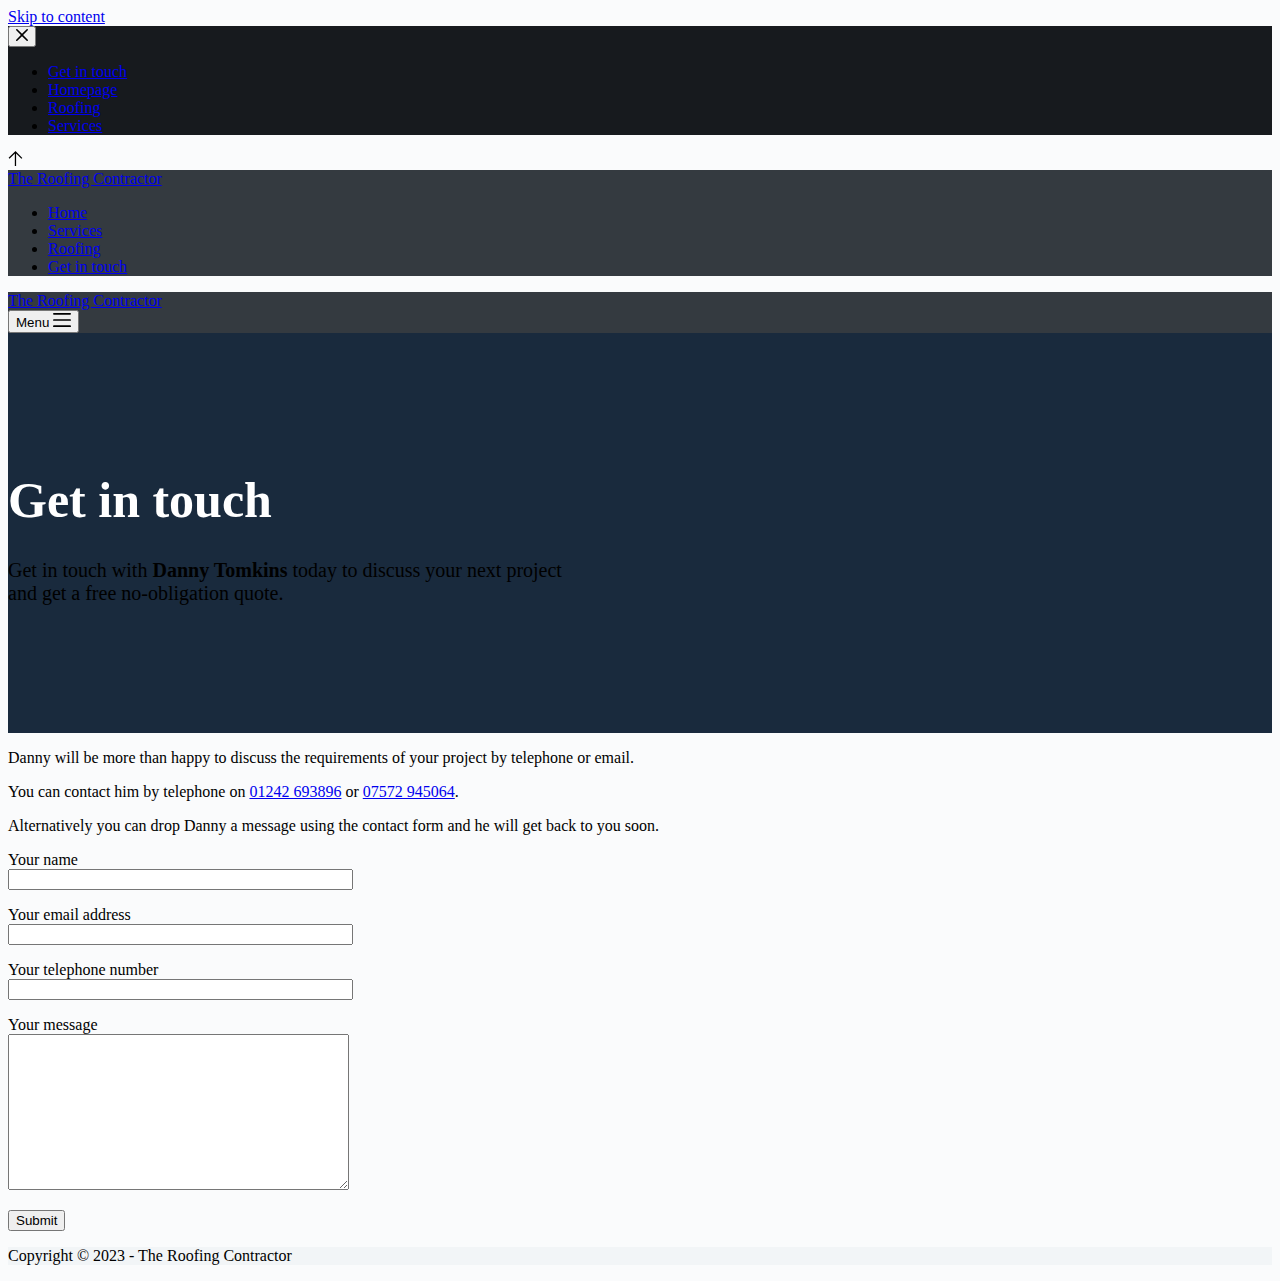
<file: get-in-touch/index.html>
<!doctype html>
<html lang="en-GB">
<head>
	
	<meta charset="UTF-8">
	<meta name="viewport" content="width=device-width, initial-scale=1, maximum-scale=5, viewport-fit=cover">
	<link rel="profile" href="https://gmpg.org/xfn/11">

	<title>Get in touch &#8211; The Roofing Contractor</title>
<meta name='robots' content='max-image-preview:large' />
<link rel='dns-prefetch' href='//fonts.googleapis.com' />
<link rel="alternate" type="application/rss+xml" title="The Roofing Contractor &raquo; Feed" href="https://www.theroofingcontractor.uk/feed/" />
<link rel="alternate" type="application/rss+xml" title="The Roofing Contractor &raquo; Comments Feed" href="https://www.theroofingcontractor.uk/comments/feed/" />
<style id='global-styles-inline-css'>
body{--wp--preset--color--black: #000000;--wp--preset--color--cyan-bluish-gray: #abb8c3;--wp--preset--color--white: #ffffff;--wp--preset--color--pale-pink: #f78da7;--wp--preset--color--vivid-red: #cf2e2e;--wp--preset--color--luminous-vivid-orange: #ff6900;--wp--preset--color--luminous-vivid-amber: #fcb900;--wp--preset--color--light-green-cyan: #7bdcb5;--wp--preset--color--vivid-green-cyan: #00d084;--wp--preset--color--pale-cyan-blue: #8ed1fc;--wp--preset--color--vivid-cyan-blue: #0693e3;--wp--preset--color--vivid-purple: #9b51e0;--wp--preset--color--palette-color-1: var(--paletteColor1, #2872fa);--wp--preset--color--palette-color-2: var(--paletteColor2, #1559ed);--wp--preset--color--palette-color-3: var(--paletteColor3, #3A4F66);--wp--preset--color--palette-color-4: var(--paletteColor4, #192a3d);--wp--preset--color--palette-color-5: var(--paletteColor5, #e1e8ed);--wp--preset--color--palette-color-6: var(--paletteColor6, #f2f5f7);--wp--preset--color--palette-color-7: var(--paletteColor7, #FAFBFC);--wp--preset--color--palette-color-8: var(--paletteColor8, #ffffff);--wp--preset--gradient--vivid-cyan-blue-to-vivid-purple: linear-gradient(135deg,rgba(6,147,227,1) 0%,rgb(155,81,224) 100%);--wp--preset--gradient--light-green-cyan-to-vivid-green-cyan: linear-gradient(135deg,rgb(122,220,180) 0%,rgb(0,208,130) 100%);--wp--preset--gradient--luminous-vivid-amber-to-luminous-vivid-orange: linear-gradient(135deg,rgba(252,185,0,1) 0%,rgba(255,105,0,1) 100%);--wp--preset--gradient--luminous-vivid-orange-to-vivid-red: linear-gradient(135deg,rgba(255,105,0,1) 0%,rgb(207,46,46) 100%);--wp--preset--gradient--very-light-gray-to-cyan-bluish-gray: linear-gradient(135deg,rgb(238,238,238) 0%,rgb(169,184,195) 100%);--wp--preset--gradient--cool-to-warm-spectrum: linear-gradient(135deg,rgb(74,234,220) 0%,rgb(151,120,209) 20%,rgb(207,42,186) 40%,rgb(238,44,130) 60%,rgb(251,105,98) 80%,rgb(254,248,76) 100%);--wp--preset--gradient--blush-light-purple: linear-gradient(135deg,rgb(255,206,236) 0%,rgb(152,150,240) 100%);--wp--preset--gradient--blush-bordeaux: linear-gradient(135deg,rgb(254,205,165) 0%,rgb(254,45,45) 50%,rgb(107,0,62) 100%);--wp--preset--gradient--luminous-dusk: linear-gradient(135deg,rgb(255,203,112) 0%,rgb(199,81,192) 50%,rgb(65,88,208) 100%);--wp--preset--gradient--pale-ocean: linear-gradient(135deg,rgb(255,245,203) 0%,rgb(182,227,212) 50%,rgb(51,167,181) 100%);--wp--preset--gradient--electric-grass: linear-gradient(135deg,rgb(202,248,128) 0%,rgb(113,206,126) 100%);--wp--preset--gradient--midnight: linear-gradient(135deg,rgb(2,3,129) 0%,rgb(40,116,252) 100%);--wp--preset--gradient--juicy-peach: linear-gradient(to right, #ffecd2 0%, #fcb69f 100%);--wp--preset--gradient--young-passion: linear-gradient(to right, #ff8177 0%, #ff867a 0%, #ff8c7f 21%, #f99185 52%, #cf556c 78%, #b12a5b 100%);--wp--preset--gradient--true-sunset: linear-gradient(to right, #fa709a 0%, #fee140 100%);--wp--preset--gradient--morpheus-den: linear-gradient(to top, #30cfd0 0%, #330867 100%);--wp--preset--gradient--plum-plate: linear-gradient(135deg, #667eea 0%, #764ba2 100%);--wp--preset--gradient--aqua-splash: linear-gradient(15deg, #13547a 0%, #80d0c7 100%);--wp--preset--gradient--love-kiss: linear-gradient(to top, #ff0844 0%, #ffb199 100%);--wp--preset--gradient--new-retrowave: linear-gradient(to top, #3b41c5 0%, #a981bb 49%, #ffc8a9 100%);--wp--preset--gradient--plum-bath: linear-gradient(to top, #cc208e 0%, #6713d2 100%);--wp--preset--gradient--high-flight: linear-gradient(to right, #0acffe 0%, #495aff 100%);--wp--preset--gradient--teen-party: linear-gradient(-225deg, #FF057C 0%, #8D0B93 50%, #321575 100%);--wp--preset--gradient--fabled-sunset: linear-gradient(-225deg, #231557 0%, #44107A 29%, #FF1361 67%, #FFF800 100%);--wp--preset--gradient--arielle-smile: radial-gradient(circle 248px at center, #16d9e3 0%, #30c7ec 47%, #46aef7 100%);--wp--preset--gradient--itmeo-branding: linear-gradient(180deg, #2af598 0%, #009efd 100%);--wp--preset--gradient--deep-blue: linear-gradient(to right, #6a11cb 0%, #2575fc 100%);--wp--preset--gradient--strong-bliss: linear-gradient(to right, #f78ca0 0%, #f9748f 19%, #fd868c 60%, #fe9a8b 100%);--wp--preset--gradient--sweet-period: linear-gradient(to top, #3f51b1 0%, #5a55ae 13%, #7b5fac 25%, #8f6aae 38%, #a86aa4 50%, #cc6b8e 62%, #f18271 75%, #f3a469 87%, #f7c978 100%);--wp--preset--gradient--purple-division: linear-gradient(to top, #7028e4 0%, #e5b2ca 100%);--wp--preset--gradient--cold-evening: linear-gradient(to top, #0c3483 0%, #a2b6df 100%, #6b8cce 100%, #a2b6df 100%);--wp--preset--gradient--mountain-rock: linear-gradient(to right, #868f96 0%, #596164 100%);--wp--preset--gradient--desert-hump: linear-gradient(to top, #c79081 0%, #dfa579 100%);--wp--preset--gradient--ethernal-constance: linear-gradient(to top, #09203f 0%, #537895 100%);--wp--preset--gradient--happy-memories: linear-gradient(-60deg, #ff5858 0%, #f09819 100%);--wp--preset--gradient--grown-early: linear-gradient(to top, #0ba360 0%, #3cba92 100%);--wp--preset--gradient--morning-salad: linear-gradient(-225deg, #B7F8DB 0%, #50A7C2 100%);--wp--preset--gradient--night-call: linear-gradient(-225deg, #AC32E4 0%, #7918F2 48%, #4801FF 100%);--wp--preset--gradient--mind-crawl: linear-gradient(-225deg, #473B7B 0%, #3584A7 51%, #30D2BE 100%);--wp--preset--gradient--angel-care: linear-gradient(-225deg, #FFE29F 0%, #FFA99F 48%, #FF719A 100%);--wp--preset--gradient--juicy-cake: linear-gradient(to top, #e14fad 0%, #f9d423 100%);--wp--preset--gradient--rich-metal: linear-gradient(to right, #d7d2cc 0%, #304352 100%);--wp--preset--gradient--mole-hall: linear-gradient(-20deg, #616161 0%, #9bc5c3 100%);--wp--preset--gradient--cloudy-knoxville: linear-gradient(120deg, #fdfbfb 0%, #ebedee 100%);--wp--preset--gradient--soft-grass: linear-gradient(to top, #c1dfc4 0%, #deecdd 100%);--wp--preset--gradient--saint-petersburg: linear-gradient(135deg, #f5f7fa 0%, #c3cfe2 100%);--wp--preset--gradient--everlasting-sky: linear-gradient(135deg, #fdfcfb 0%, #e2d1c3 100%);--wp--preset--gradient--kind-steel: linear-gradient(-20deg, #e9defa 0%, #fbfcdb 100%);--wp--preset--gradient--over-sun: linear-gradient(60deg, #abecd6 0%, #fbed96 100%);--wp--preset--gradient--premium-white: linear-gradient(to top, #d5d4d0 0%, #d5d4d0 1%, #eeeeec 31%, #efeeec 75%, #e9e9e7 100%);--wp--preset--gradient--clean-mirror: linear-gradient(45deg, #93a5cf 0%, #e4efe9 100%);--wp--preset--gradient--wild-apple: linear-gradient(to top, #d299c2 0%, #fef9d7 100%);--wp--preset--gradient--snow-again: linear-gradient(to top, #e6e9f0 0%, #eef1f5 100%);--wp--preset--gradient--confident-cloud: linear-gradient(to top, #dad4ec 0%, #dad4ec 1%, #f3e7e9 100%);--wp--preset--gradient--glass-water: linear-gradient(to top, #dfe9f3 0%, white 100%);--wp--preset--gradient--perfect-white: linear-gradient(-225deg, #E3FDF5 0%, #FFE6FA 100%);--wp--preset--duotone--dark-grayscale: url('#wp-duotone-dark-grayscale');--wp--preset--duotone--grayscale: url('#wp-duotone-grayscale');--wp--preset--duotone--purple-yellow: url('#wp-duotone-purple-yellow');--wp--preset--duotone--blue-red: url('#wp-duotone-blue-red');--wp--preset--duotone--midnight: url('#wp-duotone-midnight');--wp--preset--duotone--magenta-yellow: url('#wp-duotone-magenta-yellow');--wp--preset--duotone--purple-green: url('#wp-duotone-purple-green');--wp--preset--duotone--blue-orange: url('#wp-duotone-blue-orange');--wp--preset--font-size--small: 13px;--wp--preset--font-size--medium: 20px;--wp--preset--font-size--large: 36px;--wp--preset--font-size--x-large: 42px;--wp--preset--spacing--20: 0.44rem;--wp--preset--spacing--30: 0.67rem;--wp--preset--spacing--40: 1rem;--wp--preset--spacing--50: 1.5rem;--wp--preset--spacing--60: 2.25rem;--wp--preset--spacing--70: 3.38rem;--wp--preset--spacing--80: 5.06rem;--wp--preset--shadow--natural: 6px 6px 9px rgba(0, 0, 0, 0.2);--wp--preset--shadow--deep: 12px 12px 50px rgba(0, 0, 0, 0.4);--wp--preset--shadow--sharp: 6px 6px 0px rgba(0, 0, 0, 0.2);--wp--preset--shadow--outlined: 6px 6px 0px -3px rgba(255, 255, 255, 1), 6px 6px rgba(0, 0, 0, 1);--wp--preset--shadow--crisp: 6px 6px 0px rgba(0, 0, 0, 1);}:where(.is-layout-flex){gap: 0.5em;}body .is-layout-flow > .alignleft{float: left;margin-inline-start: 0;margin-inline-end: 2em;}body .is-layout-flow > .alignright{float: right;margin-inline-start: 2em;margin-inline-end: 0;}body .is-layout-flow > .aligncenter{margin-left: auto !important;margin-right: auto !important;}body .is-layout-constrained > .alignleft{float: left;margin-inline-start: 0;margin-inline-end: 2em;}body .is-layout-constrained > .alignright{float: right;margin-inline-start: 2em;margin-inline-end: 0;}body .is-layout-constrained > .aligncenter{margin-left: auto !important;margin-right: auto !important;}body .is-layout-constrained > :where(:not(.alignleft):not(.alignright):not(.alignfull)){max-width: var(--wp--style--global--content-size);margin-left: auto !important;margin-right: auto !important;}body .is-layout-constrained > .alignwide{max-width: var(--wp--style--global--wide-size);}body .is-layout-flex{display: flex;}body .is-layout-flex{flex-wrap: wrap;align-items: center;}body .is-layout-flex > *{margin: 0;}:where(.wp-block-columns.is-layout-flex){gap: 2em;}.has-black-color{color: var(--wp--preset--color--black) !important;}.has-cyan-bluish-gray-color{color: var(--wp--preset--color--cyan-bluish-gray) !important;}.has-white-color{color: var(--wp--preset--color--white) !important;}.has-pale-pink-color{color: var(--wp--preset--color--pale-pink) !important;}.has-vivid-red-color{color: var(--wp--preset--color--vivid-red) !important;}.has-luminous-vivid-orange-color{color: var(--wp--preset--color--luminous-vivid-orange) !important;}.has-luminous-vivid-amber-color{color: var(--wp--preset--color--luminous-vivid-amber) !important;}.has-light-green-cyan-color{color: var(--wp--preset--color--light-green-cyan) !important;}.has-vivid-green-cyan-color{color: var(--wp--preset--color--vivid-green-cyan) !important;}.has-pale-cyan-blue-color{color: var(--wp--preset--color--pale-cyan-blue) !important;}.has-vivid-cyan-blue-color{color: var(--wp--preset--color--vivid-cyan-blue) !important;}.has-vivid-purple-color{color: var(--wp--preset--color--vivid-purple) !important;}.has-black-background-color{background-color: var(--wp--preset--color--black) !important;}.has-cyan-bluish-gray-background-color{background-color: var(--wp--preset--color--cyan-bluish-gray) !important;}.has-white-background-color{background-color: var(--wp--preset--color--white) !important;}.has-pale-pink-background-color{background-color: var(--wp--preset--color--pale-pink) !important;}.has-vivid-red-background-color{background-color: var(--wp--preset--color--vivid-red) !important;}.has-luminous-vivid-orange-background-color{background-color: var(--wp--preset--color--luminous-vivid-orange) !important;}.has-luminous-vivid-amber-background-color{background-color: var(--wp--preset--color--luminous-vivid-amber) !important;}.has-light-green-cyan-background-color{background-color: var(--wp--preset--color--light-green-cyan) !important;}.has-vivid-green-cyan-background-color{background-color: var(--wp--preset--color--vivid-green-cyan) !important;}.has-pale-cyan-blue-background-color{background-color: var(--wp--preset--color--pale-cyan-blue) !important;}.has-vivid-cyan-blue-background-color{background-color: var(--wp--preset--color--vivid-cyan-blue) !important;}.has-vivid-purple-background-color{background-color: var(--wp--preset--color--vivid-purple) !important;}.has-black-border-color{border-color: var(--wp--preset--color--black) !important;}.has-cyan-bluish-gray-border-color{border-color: var(--wp--preset--color--cyan-bluish-gray) !important;}.has-white-border-color{border-color: var(--wp--preset--color--white) !important;}.has-pale-pink-border-color{border-color: var(--wp--preset--color--pale-pink) !important;}.has-vivid-red-border-color{border-color: var(--wp--preset--color--vivid-red) !important;}.has-luminous-vivid-orange-border-color{border-color: var(--wp--preset--color--luminous-vivid-orange) !important;}.has-luminous-vivid-amber-border-color{border-color: var(--wp--preset--color--luminous-vivid-amber) !important;}.has-light-green-cyan-border-color{border-color: var(--wp--preset--color--light-green-cyan) !important;}.has-vivid-green-cyan-border-color{border-color: var(--wp--preset--color--vivid-green-cyan) !important;}.has-pale-cyan-blue-border-color{border-color: var(--wp--preset--color--pale-cyan-blue) !important;}.has-vivid-cyan-blue-border-color{border-color: var(--wp--preset--color--vivid-cyan-blue) !important;}.has-vivid-purple-border-color{border-color: var(--wp--preset--color--vivid-purple) !important;}.has-vivid-cyan-blue-to-vivid-purple-gradient-background{background: var(--wp--preset--gradient--vivid-cyan-blue-to-vivid-purple) !important;}.has-light-green-cyan-to-vivid-green-cyan-gradient-background{background: var(--wp--preset--gradient--light-green-cyan-to-vivid-green-cyan) !important;}.has-luminous-vivid-amber-to-luminous-vivid-orange-gradient-background{background: var(--wp--preset--gradient--luminous-vivid-amber-to-luminous-vivid-orange) !important;}.has-luminous-vivid-orange-to-vivid-red-gradient-background{background: var(--wp--preset--gradient--luminous-vivid-orange-to-vivid-red) !important;}.has-very-light-gray-to-cyan-bluish-gray-gradient-background{background: var(--wp--preset--gradient--very-light-gray-to-cyan-bluish-gray) !important;}.has-cool-to-warm-spectrum-gradient-background{background: var(--wp--preset--gradient--cool-to-warm-spectrum) !important;}.has-blush-light-purple-gradient-background{background: var(--wp--preset--gradient--blush-light-purple) !important;}.has-blush-bordeaux-gradient-background{background: var(--wp--preset--gradient--blush-bordeaux) !important;}.has-luminous-dusk-gradient-background{background: var(--wp--preset--gradient--luminous-dusk) !important;}.has-pale-ocean-gradient-background{background: var(--wp--preset--gradient--pale-ocean) !important;}.has-electric-grass-gradient-background{background: var(--wp--preset--gradient--electric-grass) !important;}.has-midnight-gradient-background{background: var(--wp--preset--gradient--midnight) !important;}.has-small-font-size{font-size: var(--wp--preset--font-size--small) !important;}.has-medium-font-size{font-size: var(--wp--preset--font-size--medium) !important;}.has-large-font-size{font-size: var(--wp--preset--font-size--large) !important;}.has-x-large-font-size{font-size: var(--wp--preset--font-size--x-large) !important;}
.wp-block-navigation a:where(:not(.wp-element-button)){color: inherit;}
:where(.wp-block-columns.is-layout-flex){gap: 2em;}
.wp-block-pullquote{font-size: 1.5em;line-height: 1.6;}
</style>
<link rel='stylesheet' id='wpo_min-header-0-css' href='https://www.theroofingcontractor.uk/wp-content/cache/wpo-minify/1685739704/assets/wpo-minify-header-574858be.min.css' media='all' />
<script id='ugb-block-frontend-js-js-extra'>
var stackable = {"restUrl":"https:\/\/www.theroofingcontractor.uk\/wp-json\/","i18n":[]};
</script>
<link rel="https://api.w.org/" href="https://www.theroofingcontractor.uk/wp-json/" /><link rel="alternate" type="application/json" href="https://www.theroofingcontractor.uk/wp-json/wp/v2/pages/27" /><link rel="EditURI" type="application/rsd+xml" title="RSD" href="https://www.theroofingcontractor.uk/xmlrpc.php?rsd" />
<link rel="wlwmanifest" type="application/wlwmanifest+xml" href="https://www.theroofingcontractor.uk/wp-includes/wlwmanifest.xml" />
<meta name="generator" content="WordPress 6.2.2" />
<link rel="canonical" href="https://www.theroofingcontractor.uk/get-in-touch/" />
<link rel='shortlink' href='https://www.theroofingcontractor.uk/?p=27' />
<link rel="alternate" type="application/json+oembed" href="https://www.theroofingcontractor.uk/wp-json/oembed/1.0/embed?url=https%3A%2F%2Fwww.theroofingcontractor.uk%2Fget-in-touch%2F" />
<link rel="alternate" type="text/xml+oembed" href="https://www.theroofingcontractor.uk/wp-json/oembed/1.0/embed?url=https%3A%2F%2Fwww.theroofingcontractor.uk%2Fget-in-touch%2F&#038;format=xml" />
<noscript><link rel='stylesheet' href='https://www.theroofingcontractor.uk/wp-content/themes/blocksy/static/bundle/no-scripts.min.css' type='text/css' /></noscript>
<style id="ct-main-styles-inline-css">[data-header*="type-1"] .ct-header [data-id="logo"] .site-title {--fontFamily:Lora, Sans-Serif;--fontWeight:600;--fontSize:20px;--lineHeight:1.5;--linkInitialColor:#ffffff;--linkHoverColor:#ffffff;} [data-header*="type-1"] .ct-header [data-id="menu"] > ul > li > a {--fontFamily:Lato, Sans-Serif;--fontWeight:700;--textTransform:uppercase;--fontSize:12px;--lineHeight:1.3;--linkInitialColor:#ffffff;--linkHoverColor:#ffffff;} [data-header*="type-1"] .ct-header [data-id="menu"][data-menu*="type-3"] > ul > li > a {--linkHoverColor:#ffffff;--linkActiveColor:#ffffff;} [data-header*="type-1"] .ct-header [data-id="menu"] .sub-menu {--linkInitialColor:#ffffff;--fontWeight:500;--fontSize:12px;--dropdown-divider:1px dashed rgba(255, 255, 255, 0.1);--box-shadow:0px 10px 20px rgba(41, 51, 61, 0.1);--border-radius:0px 0px 2px 2px;} [data-header*="type-1"] .ct-header [data-row*="middle"] {--height:64px;background-color:#343a40;background-image:none;--borderTop:none;--borderBottom:none;--box-shadow:none;} [data-header*="type-1"] .ct-header [data-row*="middle"] > div {--borderTop:none;--borderBottom:none;} [data-header*="type-1"] [data-id="mobile-menu"] {--fontWeight:700;--fontSize:20px;--linkInitialColor:#ffffff;--mobile-menu-divider:none;} [data-header*="type-1"] #offcanvas .ct-panel-inner {background-color:rgba(18, 21, 25, 0.98);} [data-header*="type-1"] #offcanvas {--side-panel-width:500px;} [data-header*="type-1"] [data-behaviour*="side"] {--box-shadow:0px 0px 70px rgba(0, 0, 0, 0.35);} [data-header*="type-1"] [data-id="trigger"] {--icon-size:18px;--icon-color:#ffffff;--icon-hover-color:#ffffff;} [data-header*="type-1"] {--header-height:64px;} [data-footer*="type-1"] .ct-footer [data-row*="bottom"] > div {--container-spacing:25px;--border:none;--grid-template-columns:initial;} [data-footer*="type-1"] .ct-footer [data-row*="bottom"] .widget-title {--fontSize:16px;} [data-footer*="type-1"] .ct-footer [data-row*="bottom"] {background-color:transparent;} [data-footer*="type-1"] [data-id="copyright"] {--fontWeight:400;--fontSize:15px;--lineHeight:1.3;} [data-footer*="type-1"] footer.ct-footer {background-color:var(--paletteColor6);}:root {--fontFamily:Lato, Sans-Serif;--fontWeight:400;--textTransform:none;--textDecoration:none;--fontSize:16px;--lineHeight:1.65;--letterSpacing:0em;--buttonFontFamily:Lato, Sans-Serif;--buttonFontWeight:400;--buttonFontSize:15px;--has-classic-forms:var(--true);--has-modern-forms:var(--false);--form-field-border-initial-color:var(--border-color);--form-field-border-focus-color:var(--paletteColor1);--form-selection-control-initial-color:var(--border-color);--form-selection-control-accent-color:var(--paletteColor1);--paletteColor1:#2872fa;--paletteColor2:#1559ed;--paletteColor3:#3A4F66;--paletteColor4:#192a3d;--paletteColor5:#e1e8ed;--paletteColor6:#f2f5f7;--paletteColor7:#FAFBFC;--paletteColor8:#ffffff;--color:var(--paletteColor3);--linkInitialColor:var(--paletteColor1);--linkHoverColor:var(--paletteColor2);--selectionTextColor:#ffffff;--selectionBackgroundColor:var(--paletteColor1);--border-color:var(--paletteColor5);--headings-color:var(--paletteColor4);--content-spacing:1.5em;--buttonMinHeight:40px;--buttonShadow:none;--buttonTransform:none;--buttonTextInitialColor:#ffffff;--buttonTextHoverColor:#333C3F;--buttonInitialColor:#333C3F;--buttonHoverColor:#FFFFFF;--button-border-hover-color:#333C3F;--button-border:1px solid #333C3F;--buttonBorderRadius:3px;--button-padding:5px 20px;--normal-container-max-width:1290px;--content-vertical-spacing:60px;--narrow-container-max-width:750px;--wide-offset:130px;}h1 {--fontFamily:Lora, Sans-Serif;--fontWeight:700;--fontSize:40px;--lineHeight:1.5;}h2 {--fontFamily:Lora, Sans-Serif;--fontWeight:700;--fontSize:35px;--lineHeight:1.5;}h3 {--fontFamily:Lora, Sans-Serif;--fontWeight:700;--fontSize:30px;--lineHeight:1.5;}h4 {--fontFamily:Lora, Sans-Serif;--fontWeight:700;--fontSize:25px;--lineHeight:1.5;}h5 {--fontFamily:Lora, Sans-Serif;--fontWeight:700;--fontSize:20px;--lineHeight:1.5;}h6 {--fontFamily:Lora, Sans-Serif;--fontWeight:700;--fontSize:16px;--lineHeight:1.5;}.wp-block-quote.is-style-large p, .wp-block-pullquote p, .ct-quote-widget blockquote {--fontFamily:Georgia;--fontWeight:600;--fontSize:25px;}code, kbd, samp, pre {--fontFamily:monospace;--fontWeight:400;--fontSize:16px;}.ct-sidebar .widget-title {--fontSize:18px;}.ct-breadcrumbs {--fontWeight:600;--textTransform:uppercase;--fontSize:12px;}body {background-color:var(--paletteColor7);} [data-prefix="single_blog_post"] .entry-header .page-title {--fontSize:30px;} [data-prefix="single_blog_post"] .entry-header .entry-meta {--fontWeight:600;--textTransform:uppercase;--fontSize:12px;--lineHeight:1.3;} [data-prefix="categories"] .entry-header .page-title {--fontSize:30px;} [data-prefix="categories"] .entry-header .entry-meta {--fontWeight:600;--textTransform:uppercase;--fontSize:12px;--lineHeight:1.3;} [data-prefix="search"] .entry-header .page-title {--fontSize:30px;} [data-prefix="search"] .entry-header .entry-meta {--fontWeight:600;--textTransform:uppercase;--fontSize:12px;--lineHeight:1.3;} [data-prefix="author"] .entry-header .page-title {--fontSize:30px;} [data-prefix="author"] .entry-header .entry-meta {--fontWeight:600;--textTransform:uppercase;--fontSize:12px;--lineHeight:1.3;} [data-prefix="author"] .hero-section[data-type="type-2"] {background-color:var(--paletteColor6);background-image:none;--container-padding:50px 0;} [data-prefix="single_page"] .entry-header .page-title {--fontSize:30px;} [data-prefix="single_page"] .entry-header .entry-meta {--fontWeight:600;--textTransform:uppercase;--fontSize:12px;--lineHeight:1.3;} [data-prefix="blog"] .entries {--grid-template-columns:repeat(3, minmax(0, 1fr));} [data-prefix="blog"] .entry-card .entry-title {--fontSize:20px;--lineHeight:1.3;} [data-prefix="blog"] .entry-card .entry-meta {--fontWeight:600;--textTransform:uppercase;--fontSize:12px;} [data-prefix="blog"] .entry-card {background-color:var(--paletteColor8);--box-shadow:0px 12px 18px -6px rgba(34, 56, 101, 0.04);} [data-prefix="categories"] .entries {--grid-template-columns:repeat(3, minmax(0, 1fr));} [data-prefix="categories"] .entry-card .entry-title {--fontSize:20px;--lineHeight:1.3;} [data-prefix="categories"] .entry-card .entry-meta {--fontWeight:600;--textTransform:uppercase;--fontSize:12px;} [data-prefix="categories"] .entry-card {background-color:var(--paletteColor8);--box-shadow:0px 12px 18px -6px rgba(34, 56, 101, 0.04);} [data-prefix="author"] .entries {--grid-template-columns:repeat(3, minmax(0, 1fr));} [data-prefix="author"] .entry-card .entry-title {--fontSize:20px;--lineHeight:1.3;} [data-prefix="author"] .entry-card .entry-meta {--fontWeight:600;--textTransform:uppercase;--fontSize:12px;} [data-prefix="author"] .entry-card {background-color:var(--paletteColor8);--box-shadow:0px 12px 18px -6px rgba(34, 56, 101, 0.04);} [data-prefix="search"] .entries {--grid-template-columns:repeat(3, minmax(0, 1fr));} [data-prefix="search"] .entry-card .entry-title {--fontSize:20px;--lineHeight:1.3;} [data-prefix="search"] .entry-card .entry-meta {--fontWeight:600;--textTransform:uppercase;--fontSize:12px;} [data-prefix="search"] .entry-card {background-color:var(--paletteColor8);--box-shadow:0px 12px 18px -6px rgba(34, 56, 101, 0.04);}form textarea {--form-field-height:170px;}.ct-sidebar {--linkInitialColor:var(--color);}.ct-back-to-top {--icon-color:#ffffff;--icon-hover-color:#ffffff;--border-radius:2px;} [data-prefix="single_blog_post"] [class*="ct-container"] > article[class*="post"] {--has-boxed:var(--false);--has-wide:var(--true);} [data-prefix="single_page"] [class*="ct-container"] > article[class*="post"] {--has-boxed:var(--false);--has-wide:var(--true);}@media (max-width: 999.98px) {[data-header*="type-1"] .ct-header [data-row*="middle"] {--height:70px;} [data-header*="type-1"] #offcanvas {--side-panel-width:65vw;} [data-header*="type-1"] {--header-height:70px;} [data-footer*="type-1"] .ct-footer [data-row*="bottom"] > div {--grid-template-columns:initial;} [data-prefix="blog"] .entries {--grid-template-columns:repeat(2, minmax(0, 1fr));} [data-prefix="categories"] .entries {--grid-template-columns:repeat(2, minmax(0, 1fr));} [data-prefix="author"] .entries {--grid-template-columns:repeat(2, minmax(0, 1fr));} [data-prefix="search"] .entries {--grid-template-columns:repeat(2, minmax(0, 1fr));}}@media (max-width: 689.98px) {[data-header*="type-1"] #offcanvas {--side-panel-width:90vw;} [data-footer*="type-1"] .ct-footer [data-row*="bottom"] > div {--container-spacing:15px;--grid-template-columns:initial;} [data-prefix="blog"] .entries {--grid-template-columns:repeat(1, minmax(0, 1fr));} [data-prefix="blog"] .entry-card .entry-title {--fontSize:18px;} [data-prefix="categories"] .entries {--grid-template-columns:repeat(1, minmax(0, 1fr));} [data-prefix="categories"] .entry-card .entry-title {--fontSize:18px;} [data-prefix="author"] .entries {--grid-template-columns:repeat(1, minmax(0, 1fr));} [data-prefix="author"] .entry-card .entry-title {--fontSize:18px;} [data-prefix="search"] .entries {--grid-template-columns:repeat(1, minmax(0, 1fr));} [data-prefix="search"] .entry-card .entry-title {--fontSize:18px;}:root {--content-vertical-spacing:50px;}}</style>

<style class="stk-block-styles">.stk-2d6fb68{background-color:var(--paletteColor4,#192a3d) !important;background-image:url(https://www.theroofingcontractor.uk/wp-content/uploads/2022/08/roofing-original-3.jpg) !important}.stk-2d6fb68:before{background-color:var(--paletteColor4,#192a3d) !important;opacity:0.8 !important}.stk-2d6fb68{padding-right:50% !important}.stk-2d6fb68 .stk-block-hero__content{min-height:400px !important;max-width:90% !important;min-width:auto !important;display:flex !important}.stk-2d6fb68 .stk-block-hero__content{align-items:center !important}.stk-29661b7{margin-bottom:11px !important}.stk-29661b7 .stk-block-heading__text{font-size:50px !important;color:var(--paletteColor8,#ffffff) !important;line-height:1em !important}@media screen and (max-width:1023px){.stk-2d6fb68{padding-right:25px !important}.stk-29661b7 .stk-block-heading__text{font-size:50px !important}}@media screen and (max-width:767px){.stk-2d6fb68{padding-right:25px !important}}</style>	</head>

<body class="page-template-default page page-id-27 wp-embed-responsive stk--is-blocksy-theme ct-loading" data-link="type-2" data-prefix="single_page" data-header="type-1" data-footer="type-1" itemscope="itemscope" itemtype="https://schema.org/WebPage" >

<a class="skip-link show-on-focus" href="#main">
	Skip to content</a>

<svg xmlns="http://www.w3.org/2000/svg" viewBox="0 0 0 0" width="0" height="0" focusable="false" role="none" style="visibility: hidden; position: absolute; left: -9999px; overflow: hidden;" ><defs><filter id="wp-duotone-dark-grayscale"><feColorMatrix color-interpolation-filters="sRGB" type="matrix" values=" .299 .587 .114 0 0 .299 .587 .114 0 0 .299 .587 .114 0 0 .299 .587 .114 0 0 " /><feComponentTransfer color-interpolation-filters="sRGB" ><feFuncR type="table" tableValues="0 0.49803921568627" /><feFuncG type="table" tableValues="0 0.49803921568627" /><feFuncB type="table" tableValues="0 0.49803921568627" /><feFuncA type="table" tableValues="1 1" /></feComponentTransfer><feComposite in2="SourceGraphic" operator="in" /></filter></defs></svg><svg xmlns="http://www.w3.org/2000/svg" viewBox="0 0 0 0" width="0" height="0" focusable="false" role="none" style="visibility: hidden; position: absolute; left: -9999px; overflow: hidden;" ><defs><filter id="wp-duotone-grayscale"><feColorMatrix color-interpolation-filters="sRGB" type="matrix" values=" .299 .587 .114 0 0 .299 .587 .114 0 0 .299 .587 .114 0 0 .299 .587 .114 0 0 " /><feComponentTransfer color-interpolation-filters="sRGB" ><feFuncR type="table" tableValues="0 1" /><feFuncG type="table" tableValues="0 1" /><feFuncB type="table" tableValues="0 1" /><feFuncA type="table" tableValues="1 1" /></feComponentTransfer><feComposite in2="SourceGraphic" operator="in" /></filter></defs></svg><svg xmlns="http://www.w3.org/2000/svg" viewBox="0 0 0 0" width="0" height="0" focusable="false" role="none" style="visibility: hidden; position: absolute; left: -9999px; overflow: hidden;" ><defs><filter id="wp-duotone-purple-yellow"><feColorMatrix color-interpolation-filters="sRGB" type="matrix" values=" .299 .587 .114 0 0 .299 .587 .114 0 0 .299 .587 .114 0 0 .299 .587 .114 0 0 " /><feComponentTransfer color-interpolation-filters="sRGB" ><feFuncR type="table" tableValues="0.54901960784314 0.98823529411765" /><feFuncG type="table" tableValues="0 1" /><feFuncB type="table" tableValues="0.71764705882353 0.25490196078431" /><feFuncA type="table" tableValues="1 1" /></feComponentTransfer><feComposite in2="SourceGraphic" operator="in" /></filter></defs></svg><svg xmlns="http://www.w3.org/2000/svg" viewBox="0 0 0 0" width="0" height="0" focusable="false" role="none" style="visibility: hidden; position: absolute; left: -9999px; overflow: hidden;" ><defs><filter id="wp-duotone-blue-red"><feColorMatrix color-interpolation-filters="sRGB" type="matrix" values=" .299 .587 .114 0 0 .299 .587 .114 0 0 .299 .587 .114 0 0 .299 .587 .114 0 0 " /><feComponentTransfer color-interpolation-filters="sRGB" ><feFuncR type="table" tableValues="0 1" /><feFuncG type="table" tableValues="0 0.27843137254902" /><feFuncB type="table" tableValues="0.5921568627451 0.27843137254902" /><feFuncA type="table" tableValues="1 1" /></feComponentTransfer><feComposite in2="SourceGraphic" operator="in" /></filter></defs></svg><svg xmlns="http://www.w3.org/2000/svg" viewBox="0 0 0 0" width="0" height="0" focusable="false" role="none" style="visibility: hidden; position: absolute; left: -9999px; overflow: hidden;" ><defs><filter id="wp-duotone-midnight"><feColorMatrix color-interpolation-filters="sRGB" type="matrix" values=" .299 .587 .114 0 0 .299 .587 .114 0 0 .299 .587 .114 0 0 .299 .587 .114 0 0 " /><feComponentTransfer color-interpolation-filters="sRGB" ><feFuncR type="table" tableValues="0 0" /><feFuncG type="table" tableValues="0 0.64705882352941" /><feFuncB type="table" tableValues="0 1" /><feFuncA type="table" tableValues="1 1" /></feComponentTransfer><feComposite in2="SourceGraphic" operator="in" /></filter></defs></svg><svg xmlns="http://www.w3.org/2000/svg" viewBox="0 0 0 0" width="0" height="0" focusable="false" role="none" style="visibility: hidden; position: absolute; left: -9999px; overflow: hidden;" ><defs><filter id="wp-duotone-magenta-yellow"><feColorMatrix color-interpolation-filters="sRGB" type="matrix" values=" .299 .587 .114 0 0 .299 .587 .114 0 0 .299 .587 .114 0 0 .299 .587 .114 0 0 " /><feComponentTransfer color-interpolation-filters="sRGB" ><feFuncR type="table" tableValues="0.78039215686275 1" /><feFuncG type="table" tableValues="0 0.94901960784314" /><feFuncB type="table" tableValues="0.35294117647059 0.47058823529412" /><feFuncA type="table" tableValues="1 1" /></feComponentTransfer><feComposite in2="SourceGraphic" operator="in" /></filter></defs></svg><svg xmlns="http://www.w3.org/2000/svg" viewBox="0 0 0 0" width="0" height="0" focusable="false" role="none" style="visibility: hidden; position: absolute; left: -9999px; overflow: hidden;" ><defs><filter id="wp-duotone-purple-green"><feColorMatrix color-interpolation-filters="sRGB" type="matrix" values=" .299 .587 .114 0 0 .299 .587 .114 0 0 .299 .587 .114 0 0 .299 .587 .114 0 0 " /><feComponentTransfer color-interpolation-filters="sRGB" ><feFuncR type="table" tableValues="0.65098039215686 0.40392156862745" /><feFuncG type="table" tableValues="0 1" /><feFuncB type="table" tableValues="0.44705882352941 0.4" /><feFuncA type="table" tableValues="1 1" /></feComponentTransfer><feComposite in2="SourceGraphic" operator="in" /></filter></defs></svg><svg xmlns="http://www.w3.org/2000/svg" viewBox="0 0 0 0" width="0" height="0" focusable="false" role="none" style="visibility: hidden; position: absolute; left: -9999px; overflow: hidden;" ><defs><filter id="wp-duotone-blue-orange"><feColorMatrix color-interpolation-filters="sRGB" type="matrix" values=" .299 .587 .114 0 0 .299 .587 .114 0 0 .299 .587 .114 0 0 .299 .587 .114 0 0 " /><feComponentTransfer color-interpolation-filters="sRGB" ><feFuncR type="table" tableValues="0.098039215686275 1" /><feFuncG type="table" tableValues="0 0.66274509803922" /><feFuncB type="table" tableValues="0.84705882352941 0.41960784313725" /><feFuncA type="table" tableValues="1 1" /></feComponentTransfer><feComposite in2="SourceGraphic" operator="in" /></filter></defs></svg><div class="ct-drawer-canvas"><div id="offcanvas" class="ct-panel ct-header" data-behaviour="right-side" ><div class="ct-panel-inner">
		<div class="ct-panel-actions">
			<button class="ct-toggle-close" data-type="type-1" aria-label="Close drawer">
				<svg class="ct-icon" width="12" height="12" viewBox="0 0 15 15">
					<path d="M1 15a1 1 0 01-.71-.29 1 1 0 010-1.41l5.8-5.8-5.8-5.8A1 1 0 011.7.29l5.8 5.8 5.8-5.8a1 1 0 011.41 1.41l-5.8 5.8 5.8 5.8a1 1 0 01-1.41 1.41l-5.8-5.8-5.8 5.8A1 1 0 011 15z"/>
				</svg>
			</button>
		</div>
		<div class="ct-panel-content" data-device="desktop" ></div><div class="ct-panel-content" data-device="mobile" >
<nav 
	class="mobile-menu has-submenu" 
	data-id="mobile-menu" data-interaction="click" data-toggle-type="type-1" 	aria-label="Off Canvas Menu">
	<ul><li class="page_item page-item-27 current_page_item current-menu-item"><span class="ct-sub-menu-parent"><a href="https://www.theroofingcontractor.uk/get-in-touch/" aria-current="page" class="ct-menu-link">Get in touch</a></li><li class="page_item page-item-18"><a href="https://www.theroofingcontractor.uk/" class="ct-menu-link">Homepage</a></li><li class="page_item page-item-25"><a href="https://www.theroofingcontractor.uk/roofing/" class="ct-menu-link">Roofing</a></li><li class="page_item page-item-22"><a href="https://www.theroofingcontractor.uk/services/" class="ct-menu-link">Services</a></li></ul></nav>

</div></div></div>
	<a href="#main-container" class="ct-back-to-top ct-hidden-sm"
		data-shape="square"
		data-alignment="right"
		title="Go to top" aria-label="Go to top">

		<svg class="ct-icon" width="15" height="15" viewBox="0 0 20 20"><path d="M10,0L9.4,0.6L0.8,9.1l1.2,1.2l7.1-7.1V20h1.7V3.3l7.1,7.1l1.2-1.2l-8.5-8.5L10,0z"/></svg>	</a>

	</div>
<div id="main-container">
	<header id="header" class="ct-header" data-id="type-1" itemscope="" itemtype="https://schema.org/WPHeader" ><div data-device="desktop" ><div data-row="middle" data-column-set="2" ><div class="ct-container" ><div data-column="start" data-placements="1" ><div data-items="primary" >
<div	class="site-branding"
	data-id="logo" 		itemscope="itemscope" itemtype="https://schema.org/Organization" >

	
			<div class="site-title-container">
							<span class="site-title " itemprop="name" >
					<a href="https://www.theroofingcontractor.uk/" rel="home" itemprop="url" >
						The Roofing Contractor					</a>
				</span>
			
					</div>
	  </div>

</div></div><div data-column="end" data-placements="1" ><div data-items="primary" >
<nav
	id="header-menu-1"
	class="header-menu-1"
	data-id="menu" data-interaction="hover" 	data-menu="type-1"
	data-dropdown="type-1:simple"		data-responsive="no"	itemscope="" itemtype="https://schema.org/SiteNavigationElement" 	aria-label="Header Menu">

	<ul id="menu-navbar" class="menu"><li id="menu-item-30" class="menu-item menu-item-type-custom menu-item-object-custom menu-item-30"><a href="/" class="ct-menu-link">Home</a></li>
<li id="menu-item-33" class="menu-item menu-item-type-post_type menu-item-object-page menu-item-33"><a href="https://www.theroofingcontractor.uk/services/" class="ct-menu-link">Services</a></li>
<li id="menu-item-32" class="menu-item menu-item-type-post_type menu-item-object-page menu-item-32"><a href="https://www.theroofingcontractor.uk/roofing/" class="ct-menu-link">Roofing</a></li>
<li id="menu-item-31" class="menu-item menu-item-type-post_type menu-item-object-page current-menu-item page_item page-item-27 current_page_item menu-item-31"><a href="https://www.theroofingcontractor.uk/get-in-touch/" aria-current="page" class="ct-menu-link">Get in touch</a></li>
</ul></nav>

</div></div></div></div></div><div data-device="mobile" ><div data-row="middle" data-column-set="2" ><div class="ct-container" ><div data-column="start" data-placements="1" ><div data-items="primary" >
<div	class="site-branding"
	data-id="logo" 		itemscope="itemscope" itemtype="https://schema.org/Organization" >

	
			<div class="site-title-container">
							<span class="site-title " itemprop="name" >
					<a href="https://www.theroofingcontractor.uk/" rel="home" itemprop="url" >
						The Roofing Contractor					</a>
				</span>
			
					</div>
	  </div>

</div></div><div data-column="end" data-placements="1" ><div data-items="primary" >
<button
	data-toggle-panel="#offcanvas"
	class="ct-header-trigger ct-toggle "
	data-design="simple"
	data-label="right"
	aria-label="Open off canvas"
	data-id="trigger" >

	<span class="ct-label ct-hidden-sm ct-hidden-md ct-hidden-lg">Menu</span>

	<svg
		class="ct-icon"
		width="18" height="14" viewBox="0 0 18 14"
		aria-hidden="true"
		data-type="type-1">

		<rect y="0.00" width="18" height="1.7" rx="1"/>
		<rect y="6.15" width="18" height="1.7" rx="1"/>
		<rect y="12.3" width="18" height="1.7" rx="1"/>
	</svg>
</button>
</div></div></div></div></div></header>
	<main id="main" class="site-main hfeed" >

		
	<div
		class="ct-container-full"
				data-content="normal"		>

		
		
	<article
		id="post-27"
		class="post-27 page type-page status-publish hentry">

		
		
		
		<div class="entry-content">
			
<div class="wp-block-stackable-hero alignfull is-style-default stk-block-hero stk-block stk-2d6fb68 stk-block-background stk--has-background-overlay" data-block-id="2d6fb68"><div class="stk-block-hero__content stk-content-align stk-2d6fb68-column alignfull stk-container stk-2d6fb68-container stk--no-background stk--no-padding"><div class="stk-block-content stk-inner-blocks has-text-align-left">
<div class="wp-block-stackable-heading stk-block-heading stk-block stk-29661b7" id="get-in-touch" data-block-id="29661b7"><h1 class="stk-block-heading__text has-text-color">Get in touch</h1></div>



<p class="has-palette-color-8-color has-text-color has-medium-font-size">Get in touch with&nbsp;<strong>Danny Tomkins</strong>&nbsp;today to discuss your next project and get a free no-obligation quote.<a href="https://www.theroofingcontractor.uk/services"></a></p>
</div></div></div>



<div class="wp-block-stackable-columns stk-block-columns stk-block stk-dd78679" data-block-id="dd78679"><div class="stk-row stk-inner-blocks stk-block-content stk-content-align stk-dd78679-column">
<div class="wp-block-stackable-column stk-block-column stk-column stk-block stk-bcfc579" data-block-id="bcfc579"><div class="stk-column-wrapper stk-block-column__content stk-container stk-bcfc579-container stk--no-background stk--no-padding"><div class="stk-block-content stk-inner-blocks">
<p>Danny will be more than happy to discuss the requirements of your project by telephone or email.</p>



<p>You can contact him by telephone on&nbsp;<a href="tel:+441242693896">01242 693896</a>&nbsp;or&nbsp;<a href="tel:+447572945064">07572 945064</a>.</p>



<p>Alternatively you can drop Danny a message using the contact form and he will get back to you soon.</p>
</div></div></div>



<div class="wp-block-stackable-column stk-block-column stk-column stk-block stk-ce4b2e7" data-block-id="ce4b2e7"><div class="stk-column-wrapper stk-block-column__content stk-container stk-ce4b2e7-container stk--no-background stk--no-padding"><div class="stk-block-content stk-inner-blocks">
<div class="wp-block-contact-form-7-contact-form-selector">
<div class="wpcf7 no-js" id="wpcf7-f112-p27-o1" lang="en-GB" dir="ltr">
<div class="screen-reader-response"><p role="status" aria-live="polite" aria-atomic="true"></p> <ul></ul></div>
<form action="/get-in-touch/#wpcf7-f112-p27-o1" method="post" class="wpcf7-form init" aria-label="Contact form" novalidate="novalidate" data-status="init">
<div style="display: none;">
<input type="hidden" name="_wpcf7" value="112" />
<input type="hidden" name="_wpcf7_version" value="5.7.7" />
<input type="hidden" name="_wpcf7_locale" value="en_GB" />
<input type="hidden" name="_wpcf7_unit_tag" value="wpcf7-f112-p27-o1" />
<input type="hidden" name="_wpcf7_container_post" value="27" />
<input type="hidden" name="_wpcf7_posted_data_hash" value="" />
</div>
<p><label> Your name<br />
<span class="wpcf7-form-control-wrap" data-name="your-name"><input size="40" class="wpcf7-form-control wpcf7-text wpcf7-validates-as-required" aria-required="true" aria-invalid="false" value="" type="text" name="your-name" /></span> </label>
</p>
<p><label> Your email address<br />
<span class="wpcf7-form-control-wrap" data-name="your-email"><input size="40" class="wpcf7-form-control wpcf7-text wpcf7-email wpcf7-validates-as-required wpcf7-validates-as-email" aria-required="true" aria-invalid="false" value="" type="email" name="your-email" /></span> </label>
</p>
<p><label> Your telephone number<br />
<span class="wpcf7-form-control-wrap" data-name="your-subject"><input size="40" class="wpcf7-form-control wpcf7-text wpcf7-validates-as-required" aria-required="true" aria-invalid="false" value="" type="text" name="your-subject" /></span> </label>
</p>
<p><label> Your message<br />
<span class="wpcf7-form-control-wrap" data-name="your-message"><textarea cols="40" rows="10" class="wpcf7-form-control wpcf7-textarea wpcf7-validates-as-required" aria-required="true" aria-invalid="false" name="your-message"></textarea></span> </label>
</p>
<p><input class="wpcf7-form-control has-spinner wpcf7-submit" type="submit" value="Submit" />
</p><p style="display: none !important;"><label>&#916;<textarea name="_wpcf7_ak_hp_textarea" cols="45" rows="8" maxlength="100"></textarea></label><input type="hidden" id="ak_js_1" name="_wpcf7_ak_js" value="68"/><script>document.getElementById( "ak_js_1" ).setAttribute( "value", ( new Date() ).getTime() );</script></p><div class="wpcf7-response-output" aria-hidden="true"></div>
</form>
</div>
</div>
</div></div></div>
</div></div>
		</div>

		
		
		
		
	</article>

	
		
			</div>

	</main>

	<footer class="ct-footer" data-id="type-1" itemscope="" itemtype="https://schema.org/WPFooter" ><div data-row="bottom" ><div class="ct-container" data-columns-divider="md:sm" ><div data-column="copyright" >
<div
	class="ct-footer-copyright"
	data-id="copyright" >

	<p>Copyright © 2023 - The Roofing Contractor</p></div>
</div></div></div></footer></div>

<script>requestAnimationFrame(() => document.body.classList.add( "stk--anim-init" ))</script><script id='wpo_min-footer-0-js-extra'>
var wpcf7 = {"api":{"root":"https:\/\/www.theroofingcontractor.uk\/wp-json\/","namespace":"contact-form-7\/v1"},"cached":"1"};
var ct_localizations = {"ajax_url":"https:\/\/www.theroofingcontractor.uk\/wp-admin\/admin-ajax.php","nonce":"ef51ad9bc7","public_url":"https:\/\/www.theroofingcontractor.uk\/wp-content\/themes\/blocksy\/static\/bundle\/","rest_url":"https:\/\/www.theroofingcontractor.uk\/wp-json\/","search_url":"https:\/\/www.theroofingcontractor.uk\/search\/QUERY_STRING\/","show_more_text":"Show more","more_text":"More","search_live_results":"Search results","search_live_no_result":"No results","search_live_one_result":"You got %s result. Please press Tab to select it.","search_live_many_results":"You got %s results. Please press Tab to select one.","expand_submenu":"Expand dropdown menu","collapse_submenu":"Collapse dropdown menu","dynamic_js_chunks":[],"dynamic_styles":{"lazy_load":"https:\/\/www.theroofingcontractor.uk\/wp-content\/themes\/blocksy\/static\/bundle\/non-critical-styles.min.css","search_lazy":"https:\/\/www.theroofingcontractor.uk\/wp-content\/themes\/blocksy\/static\/bundle\/non-critical-search-styles.min.css"},"dynamic_styles_selectors":[]};
</script>
<script src='https://www.theroofingcontractor.uk/wp-content/cache/wpo-minify/1685739704/assets/wpo-minify-footer-7a12165d.min.js' id='wpo_min-footer-0-js'></script>

</body>
</html>
</file>
